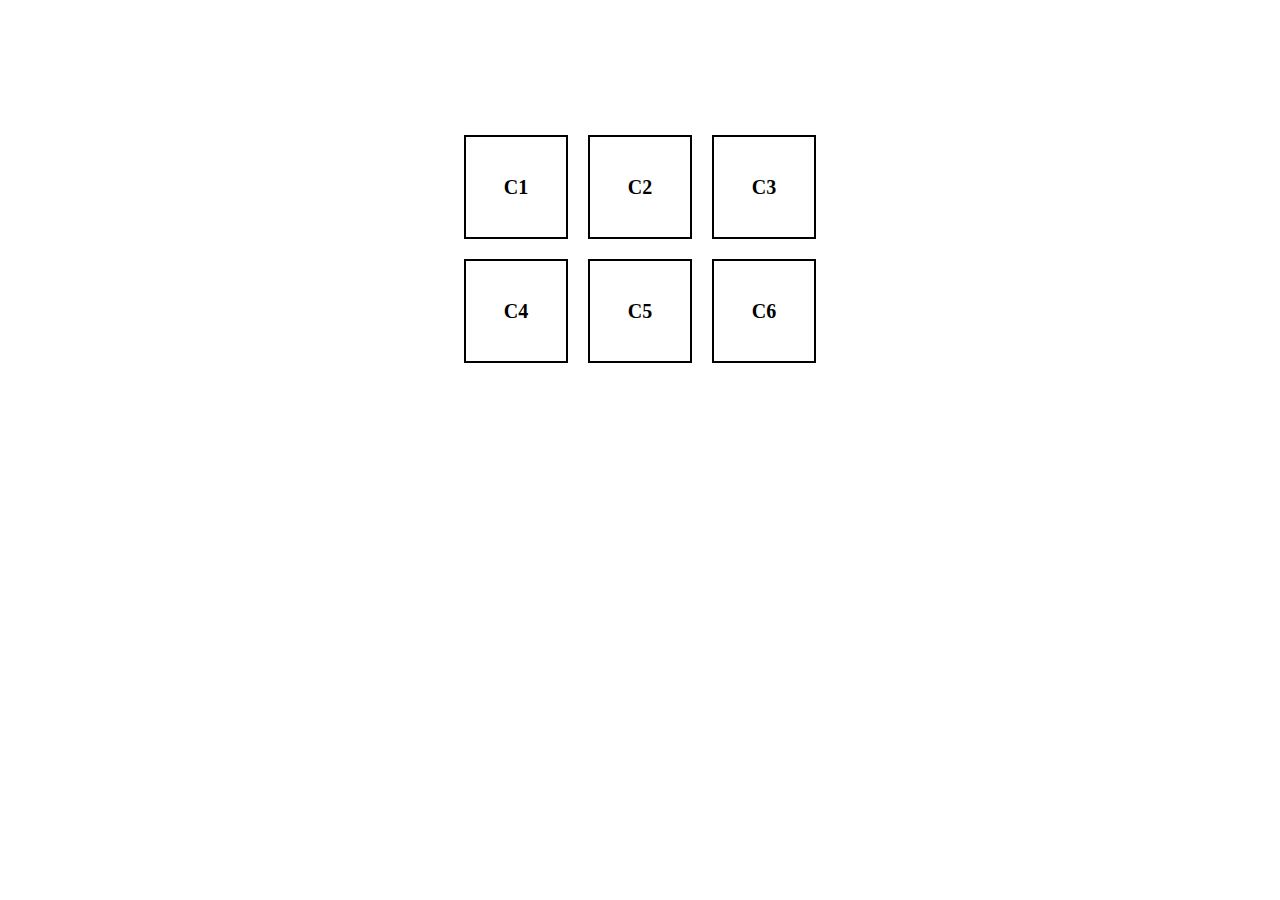
<file: index.html>
<!DOCTYPE html>
<html lang="en">
<head>
    <meta charset="UTF-8">
    <meta name="viewport" content="width=device-width, initial-scale=1.0">
    <title>Task_1</title>
    <link rel="stylesheet" href="style.css">
</head>
<body>
    <div class="row">
        <div class="box" id="c1">C1</div>
        <div class="box" id="c2">C2</div>
        <div class="box" id="c3">C3</div>
    </div>
    <div class="row">
        <div class="box" id="c4">C4</div>
        <div class="box" id="c5">C5</div>
        <div class="box" id="c6">C6</div>
    </div>
    <script src="script.js"></script>
</body>
</html>
</file>
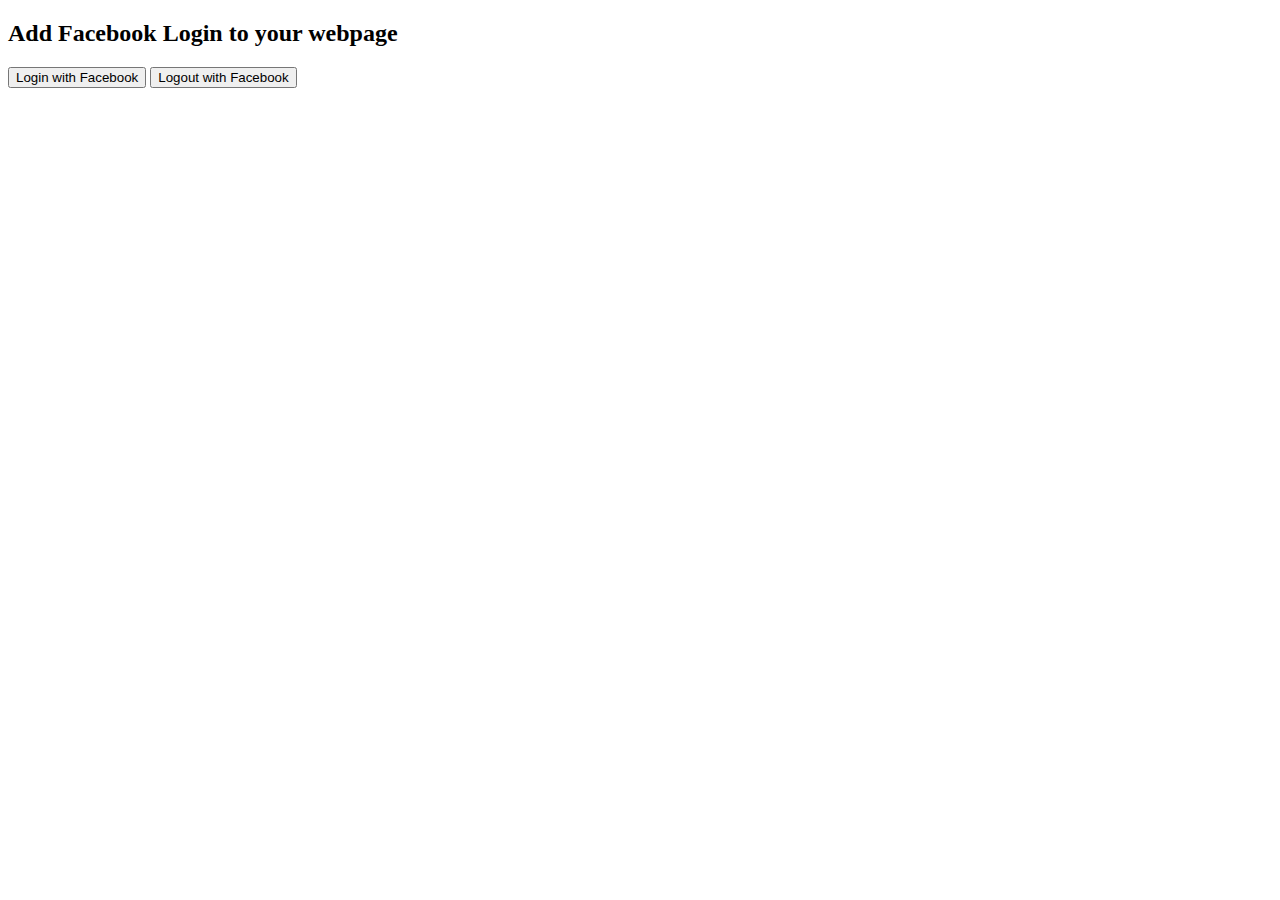
<file: try.html>
<!DOCTYPE html>
<html lang="en">
  <head></head>
  <body>

    <h2>Add Facebook Login to your webpage</h2>

      <!-- Set the element id for the JSON response -->
    
      <p id="profile"></p>

      <script src="index.js"></script>

      <script>
  
        <!-- Add the Facebook SDK for Javascript -->
  
        (function(d, s, id){
                              var js, fjs = d.getElementsByTagName(s)[0];
                              if (d.getElementById(id)) {return;}
                              js = d.createElement(s); js.id = id;
                              js.src = "https://connect.facebook.net/en_US/sdk.js";
                              fjs.parentNode.insertBefore(js, fjs);
                            }(document, 'script', 'facebook-jssdk')
        );


        window.fbAsyncInit = function() {
            //<!-- Initialize the SDK with your app and the Graph API version for your app -->
            FB.init({
                      appId            : '2690570337772800',
                      xfbml            : true,
                      version          : 'v19.0'
                    });
            FB.login(function(response) {
                      if (response.authResponse) {
                           console.log('Welcome!  Fetching your information.... ');
                           FB.api('/me', {fields: 'name, email'}, function(response) {
                               document.getElementById("profile").innerHTML = "Good to see you, " + response.name + ". i see your email address is " + response.email
                           });
                      } else { 
                          // <!-- If you are not logged in, the login dialog will open for you to login asking for permission to get your public profile and email -->
                           console.log('User cancelled login or did not fully authorize.'); }
            });
        };

      </script>

<fb:login-button scope="public_profile,email" onlogin="checkLoginState();">
</fb:login-button>

<button onclick="loginWithFacebook()">Login with Facebook</button>
<button onclick="logoutFromFacebook()">Logout with Facebook</button>


  </body>
</html>
</file>
<file: style.css>
.row {
    display: flex;
}
.box {
    width: 100px;
    height: 100px;
    border: 2px solid black;
    margin: 10px;
    cursor: pointer;
    text-align: center;
    line-height: 100px;
    font-size:20px;
    font-weight: bold;
}
body {
    display:flex ;
    justify-content: center;
    margin-top: 125px;
    align-items: center;
    flex-direction: column;
}
</file>
